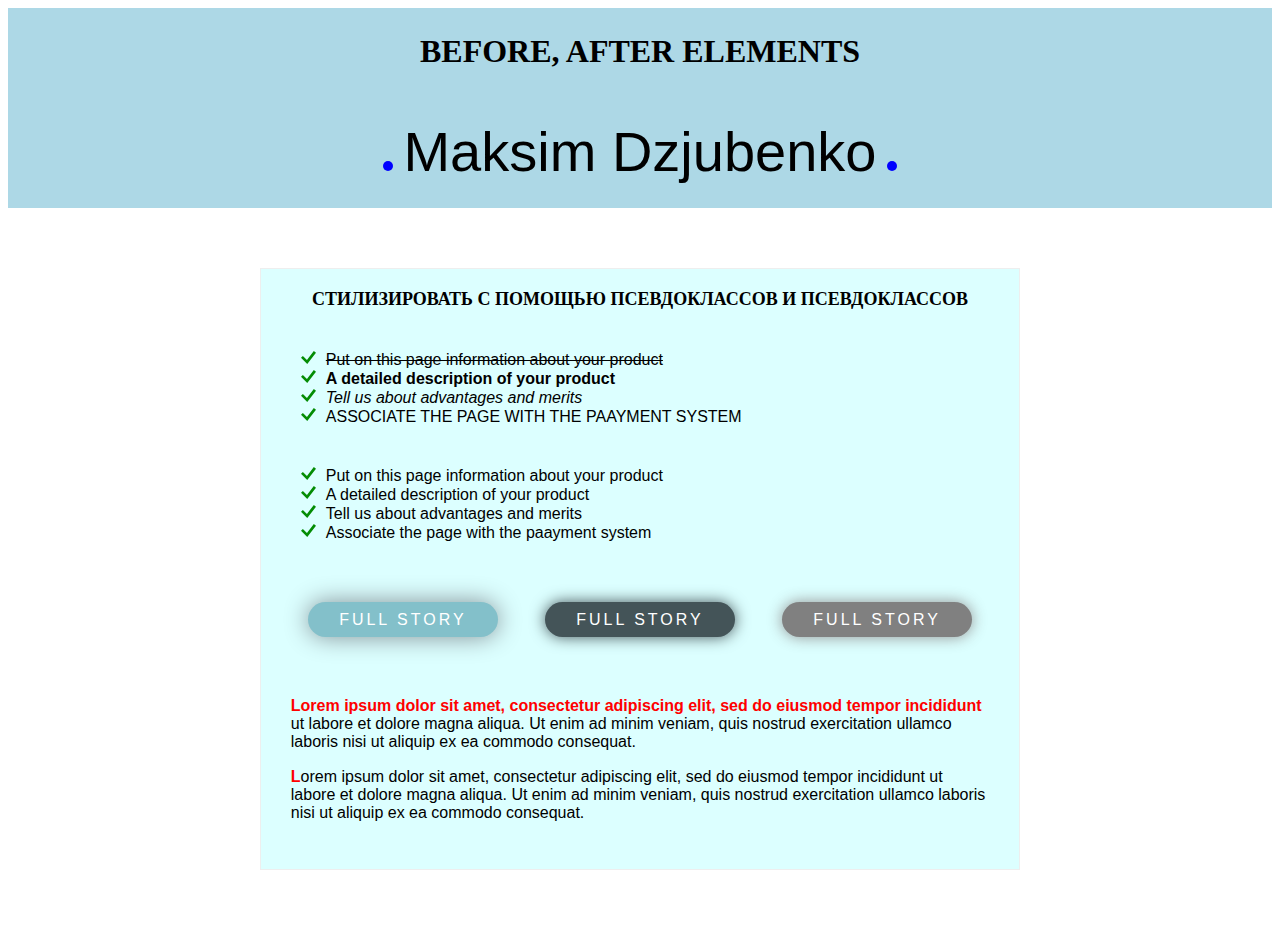
<file: CSS_pseudoElements/index.html>
<!DOCTYPE html>
<html lang="en">
<head>
    <meta charset="UTF-8">
    <meta http-equiv="X-UA-Compatible" content="IE=edge">
    <meta name="viewport" content="width=device-width, initial-scale=1.0">
    <link rel="stylesheet" href="styles.css">
    <title>PSEUDO ELEMENTS</title>
</head>
<body>
    <main>
        <div class="object-container">
            <h1>BEFORE, AFTER ELEMENTS</h1>
            <p>Maksim Dzjubenko</p>
        </div>
        <div class="homework">
            <div class="first-block">
                <h2>стилизировать с помощью псевдоклассов и псевдоклассов</h2>
                <ul class="first-ul">
                    <li>Put on this page information about your product</li>
                    <li>A detailed description of your product</li>
                    <li>Tell us about advantages and merits</li>
                    <li>associate the page with the paayment system</li>
                </ul>
                <ul class="second-ul">
                    <li>Put on this page information about your product</li>
                    <li>A detailed description of your product</li>
                    <li>Tell us about advantages and merits</li>
                    <li>Associate the page with the paayment system</li>
                </ul>
            </div>

            <div class="second-block">
                <div class="first-button button">
                    <a href="#">full story</a>
                </div>
                <div class="second-button button">
                    <a href="#">full story</a>
                </div>
                <div class="third-button button">
                    <a href="#">full story</a>
                </div>
            </div>

            <div class="third-block">
                <p>
                    Lorem ipsum dolor sit amet, consectetur adipiscing elit, sed do eiusmod 
                    tempor incididunt ut labore et dolore magna aliqua. Ut enim ad minim veniam, 
                    quis nostrud exercitation ullamco laboris nisi ut aliquip ex ea commodo consequat.
                </p>
                <p>
                    Lorem ipsum dolor sit amet, consectetur adipiscing elit, sed do eiusmod 
                    tempor incididunt ut labore et dolore magna aliqua. Ut enim ad minim veniam, 
                    quis nostrud exercitation ullamco laboris nisi ut aliquip ex ea commodo consequat.
                </p>
            </div>
        </div>
    </main> 
</body>
</html>
</file>
<file: CSS_pseudoElements/styles.css>
h1, h2, h3, h4, h5, h6, ul, li, p {margin: 0;};


main {
    width: 70%;
    margin: 0 auto;
}
.object-container {
    background-color: lightblue;
    height: 200px;
    display: flex;
    justify-content: center;
    align-items: center;
    flex-wrap: wrap;
}
h1 {
    width: 100%;
    text-align: center;
}
.object-container p {
    font-size: 56px;
    font-family: "Helvetica Neue",Helvetica,Arial;
}
.object-container p:before {
    content: '';
    width: 10px;
    height: 10px;
    border-radius: 50%;
    margin-right: 10px;
    display: inline-block;
    background-color: blue;
}
.object-container p:after {
    content: '';
    width: 10px;
    height: 10px;
    border-radius: 50%;
    margin-left: 10px;
    display: inline-block;
    background-color: blue;
}
.homework {
    width: 60%;
    height: auto;
    margin: 60px auto;
    border: 1px groove;
    background-color: rgba(0, 255, 255, 0.137);
}
h2 {
    font-size: 18px;
    text-align: center;
    text-transform: uppercase;
    margin: 20px 0;
}
ul {
    list-style: none;
    margin: 40px 0;
    font-family: 'Lucida Sans', 'Lucida Sans Regular', 'Lucida Grande', 'Lucida Sans Unicode', Geneva, Verdana, sans-serif;
}
ul li {
    transition: all .1s;
}
.first-ul li:nth-child(1) {
    text-decoration: line-through;
}
.first-ul li:nth-child(2) {
    font-weight: bold;
}
.first-ul li:nth-child(3) {
    font-style: italic;
}
.first-ul li:nth-child(4) {
    text-transform: uppercase;
}
ul li:before {
    content: '';
    width: 15px;
    height: 15px;
    background: url(Images/tick-svgrepo-com.svg);
    background-size: 15px 15px;
    background-repeat: no-repeat;
    display: inline-block;
    margin-right: 10px;
    filter: 
        invert(27%) 
        sepia(51%) 
        saturate(2878%) 
        hue-rotate(100deg)
        brightness(104%) 
        contrast(97%);
}
ul li:hover:before {
    filter: 
        invert(27%) 
        sepia(51%) 
        saturate(2878%) 
        hue-rotate(346deg)
        brightness(104%) 
        contrast(97%);
    }
ul li:hover {
    font-size: 17px;
    color: red;
    cursor: pointer;
}
.second-block {
    width: 100%;
    padding: 20px 0;
    display: flex;
    justify-content: space-evenly;
    align-items: center;
}
.button {
    width: 190px;
    height: 35px;
    display: flex;
    justify-content: center;
    align-items: center;
    border-radius: 50px;
    cursor: pointer;
}
.button a {
    text-transform: uppercase;
    text-decoration: none;
    color: white;
    text-align: center;
    font-family: 'Segoe UI', Tahoma, Geneva, Verdana, sans-serif;
    letter-spacing: 3px;
}
.first-button {
    background-color: rgb(131, 192, 202);
    box-shadow: 0 0 25px 0px rgb(131, 144, 150);
}
.second-button {
    background-color: rgb(68, 84, 88);
    box-shadow: 0 0 15px 0px rgb(68, 84, 88);
}
.third-button {
    background-color: gray;
    box-shadow: 0 0 15px 0px rgb(146, 146, 146);
}
.second-button:hover > a:after {
    content: '→';
    font-size: 16px;
    display: inline-block;
    justify-content: center;
    align-items: center;
    margin-left: 5px;
}
.third-button:active > a:after {
    content: '→';
    font-size: 16px;
    display: inline-block;
    justify-content: center;
    align-items: center;
    margin-left: 5px;
}
.third-block {
    margin-top: 10px;
    padding: 30px;
}
.third-block p {
    font-family: 'Trebuchet MS', 'Lucida Sans Unicode', 'Lucida Grande', 'Lucida Sans', Arial, sans-serif;
    margin-bottom: 17px;
}
.third-block p:nth-child(1)::first-line {
    color: red;
    font-weight: bold;
}
.third-block p:nth-child(2)::first-letter {
    color: red;
    font-weight: bold;
}
</file>
